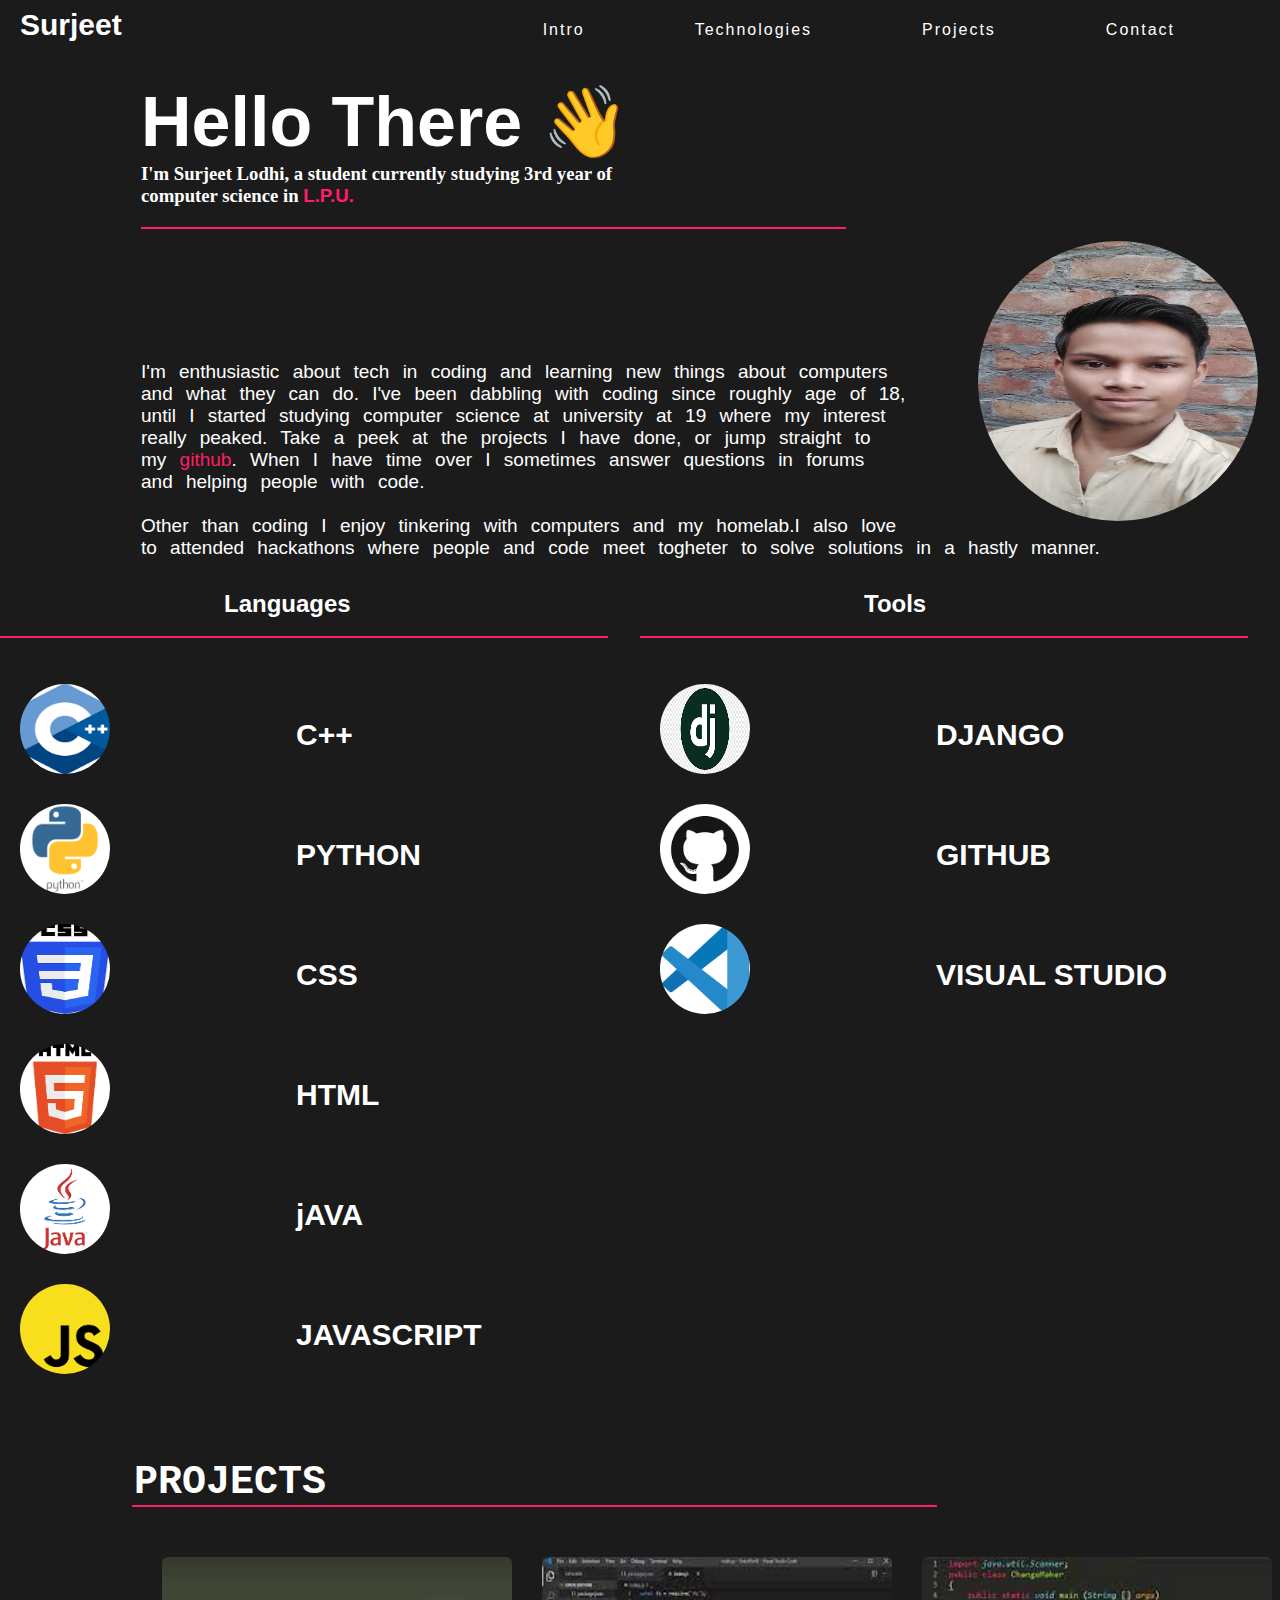
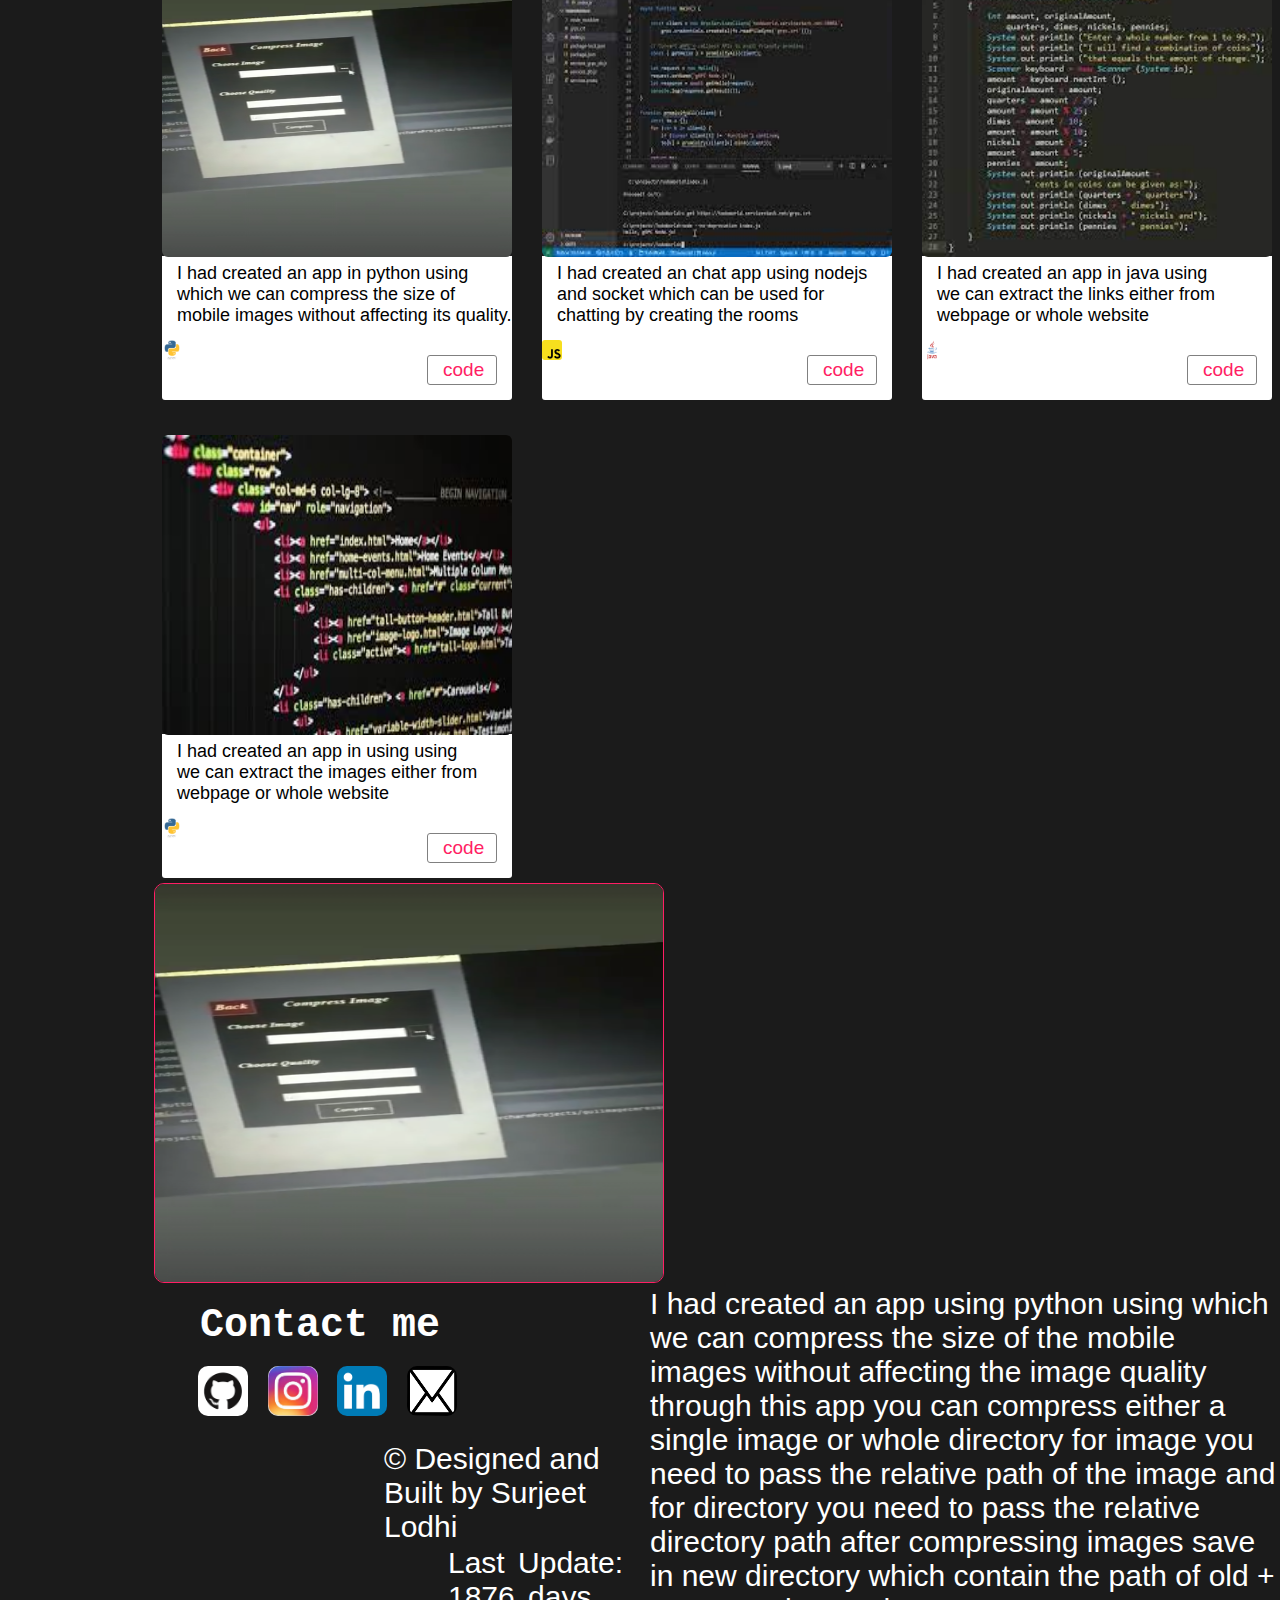
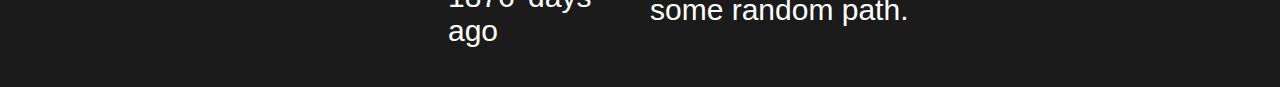
<file: index.html>
<!DOCTYPE html>
<html lang="en">
<head>
    <meta charset="UTF-8">
    <meta http-equiv="X-UA-Compatible" content="IE=edge">
    <meta name="viewport" content="width=device-width, initial-scale=1.0">
    <title>My Portfolio</title>
    <script type="text/javascript" src="./jquery-3.6.0.min.js"></script>
    <link rel="stylesheet" href="https://cdnjs.cloudflare.com/ajax/libs/font-awesome/5.15.3/css/all.min.css"/>
    <link rel="stylesheet" href="style.css"/>
</head>
<body  class="home">
<div class="main-bar">
    <nav class="navbar">
        <div class="logo">Surjeet</div>
        <input type="checkbox" name="" id="check">
        <label for="check" class="menu-btn"><i class="fas fa-bars"></i></label>
        <ul>
            <li><a href="#introo">Intro</a></li>
            <li><a href="#skills">Technologies</a></li>
            <li><a href="#projects">Projects</a></li>
            <li><a href="#footer">Contact</a></li>
        </ul>
      </nav>    
</div>

<div class="container">
  <div id="introo" class="intro">
    <div id="intro-lite">
        <h1>Hello There 👋</h1>
        <h3>I'm Surjeet Lodhi, a student currently studying 3rd year of<br> computer science in <a href="https://www.lpu.in" target="_blank">L.P.U.</a></h3><br>
        <span id="down-line"></span>
      </div>
      <div id="my-image">
        <img src="./media/pics/IMG_20200610_070814.jpg" alt="surjeet.jpg"  height="280px" width="280px" />
      </div>
    <div id="text-container">    <p>
        I'm enthusiastic about tech in coding and learning new things about computers and what they can do. I've been dabbling with coding since roughly age of 18, until I started studying computer science at university at 19 where my interest really peaked. Take a peek at the projects I have done, or jump straight to my <a href="https://github.com/surjeetlodhirajput">github</a>. When I have time over I sometimes  answer questions in forums and helping people with code.
      <br><br>  Other than coding I enjoy tinkering with computers and my homelab.I also love to attended hackathons where people and code meet togheter to solve solutions in a hastly manner.
      </p>
    </div>
     
</div>
  <!--div for the skill section-->
  <div id="skills">
    <div id="languages">
        <h2>Languages</h2><br><span></span><br>
        <ul id="langu">
          <li><img class="ski" src="./media/pics/logos/c++.png" ><h3>C++</h3></li>
          <li><img class="ski" src="./media/pics/logos/python.png"><h3>PYTHON</h3></li>
          <li><img class="ski" src="./media/pics/logos/download.png"><h3>CSS</h3></li>
          <li><img class="ski"  src="./media/pics/logos/html.png"><h3>HTML</h3></li>
          <li><img class="ski" src="./media/pics/logos/java.png"><h3>jAVA</h3></li>
          <li><img class="ski" src="./media/pics/logos/js.png"><h3>JAVASCRIPT</h3></li>
        </ul>
      </div>
      <div id="tools">
        <h2>Tools</h2><br><span></span><br>
        <ul id="tool">
          <li><img class="ski" src="./media/pics/logos/dj.png"><h3>DJANGO</h3></li>
          <li><img class="ski" src="./media/pics/logos/github.png"><h3>GITHUB</h3></li>
          <li><img class="ski" src="./media/pics/logos/vs.png"><h3>VISUAL STUDIO</h3></li>
    
        </ul>
      </div>
    
    </div>
    <!--div for the projects-->
    <div id="projects">
        <h2>PROJECTS</h2>
      <span></span>
      <ul id="ulOne">
        <li>
          <div class="card">
            <img alt="cardImage" class="cardImage" src="./media/prjp/imagecomp.png"><div class="text">
              I had created an app in python using <br>
             which  we can compress the size of mobile images 
              without affecting its quality.
            </div>
            <div class="downcard">
              <img alt="python" src="./media/pics/logos/python.png" class="dimage" height="20px" width="20px"><a href="https://github.com/surjeetlodhirajput" class="code">code</a>
            </div>
          </div>
          
        </li >
        <li >
          <div class="card">
            <img alt="cardImage" class="cardImage" src="./media/prjp/node.jfif"><div class="text">
              I had created an chat app using nodejs<br>
              and socket which can be used  for chatting by creating the rooms
            </div>
            <div class="downcard">
              <img alt="python" src="./media/pics/logos/js.png" style="border-radius: 3px;" height="20px" width="20px"><a href="https://github.com/surjeetlodhirajput" class="code">code</a>
            </div>
          </div>
          
        </li>

        <li>
          <div class="card">
            <img alt="cardImage" class="cardImage" src="./media/prjp/java.jfif"><div class="text">
              I had created an app in java using <br>
              we can extract the links either from webpage or whole website
            </div>
            <div class="downcard">
              <img alt="python" src="./media/pics/logos/java.png" height="20px" width="20px"><a href="https://github.com/surjeetlodhirajput" class="code">code</a>
            </div>
          </div>
          
        </li>
        </ul id="ulTwo">
        <ul>
        <li>
          <div class="card">
            <img alt="cardImage" class="cardImage" src="./media/prjp/java2.jfif"><div class="text">
              I had created an app in using using <br>
              we can extract the images either from webpage or whole website
            </div>
            <div class="downcard">
              <img alt="python" src="./media/pics/logos/python.png" height="20px" width="20px"><a href="https://github.com/surjeetlodhirajput" class="code">code</a>
            </div>
          </div>
          
        </li>

        
        
      </ul>
      
    </div>
    <div id="project-discription">
        <div id="left-image">
            <img src="" id="primage">
        </div>
        <div id="right-text">
               
            </span>
        </div>
    </div>
    <div id="footer">
        <h2>Contact me</h2>
        <div id="links">
          <img id="git" src="./media/logos/github.png" height="50px" width="50px">
          <img id="insta" src="./media/logos/insta.jfif" height="50px" width="50px">
          <img id="linkdin" src="./media/logos/linkdin1.png" height="50px" width="50px">
          <img id="copy" onclick="copyToClipboard('#cpy')" src="./media/logos/messages" height="50px" width="50px">
        
          <span id="msg"></span>
        </div>
        <div id="copyright">  &copy; Designed and Built by Surjeet Lodhi
        </div>
        <div id="last-update">
  
        </div>
        <script src="../script.js"></script> 
    </div>
</div>
<script src="./load.js"></script>
    <script src="script.js"></script>
</body>
</html>
</file>
<file: style.css>
*{
    margin: 0;
    padding: 0;
    box-sizing: border-box;
    font-family: sans-serif
}
body,html{
    background: #1b1b1b;
    margin: 0;
    padding: 0;
    overflow-x: hidden;
}
nav{
    height:50px;
    background: #1b1b1b;
    display: flex;
    align-items: center;
    justify-content: space-between;
    padding: 0 50px 0 20px;
    position: sticky;
    z-index: 10;
}
nav .logo{
    font-size: 30px;
    color: #fff;
    font-weight: 600;
}
nav ul{
    display: flex;
    list-style: none;
    margin-top: 10px;
}
nav ul li {
    margin: 0 40px;
    padding: 5px;
}
nav ul li a{
    color: #fff;
    text-decoration: none;
    font-size: 16px;
    font-weight: 500;
    letter-spacing: 2px;
    padding: 11px 10px;
    border-radius: 5px;
    transition: all 0.5s;
}
.container{
    margin: 0;
    padding: 0;
}
/*sectio for intro of mine*/
.intro{
    z-index: 1;
    color: #fff;
    height: auto;
    position: relative;
    width: 100%;
    border: 0.1px solid #1b1b1b;

}
#intro-lite{
float: left;
width: 70%;
height: 220px;
margin-left: 140px;
padding-top: 30px;
}
#intro-lite>h1{
    font-size: 70px;
}
#intro-lite>h3{
    font-family:cursive;
}
a{
    cursor: pointer;
    text-decoration: none;
    color:rgba(255,30 ,100, 1);
}
#down-line{
    display: block;
    width: 705px;
    height: 2px;
    margin-top: 2px;
    background-color:rgba(255,30 ,100, 1);;
}
#my-image{
float: right;
width: 29%;
align-content: center;
padding-left: 70px;
margin-top: -30px;
}
/*here after publish*/
@media (min-width:1155px){
    #left-image>img{
        width: 440px;
    }

}
/*here i change the content*/
#my-image>img{
    border-radius: 100%;
}
.intro>#text-container>p{
margin-top: 310px;
margin-left: 140px;
font-size: 19px;
word-spacing: 8px;
}
/*start of the skills */
#skills{

    height: auto;
    width: 100%;
    margin-left: 0p;
}
#languages{
float: left;
width: 50%;
color: #fff;
height: auto;
}
#languages>ul>li>img:hover,#tools>ul>li>img:hover{
    animation: rotate 1s 2;
}
/*animation for the images*/
@keyframes rotate {
    0%{
        transform: scale(1.3,1.3);
    }
    50%{
        transform: rotate(360deg);
    }
    100%{
    
    }
}
#languages>ul>li>h3:hover,#tools>ul>li>h3:hover{
    transform: scale(1.3,1.3);   
    transition: 0.8s;
    cursor: pointer;
}
#languages,#tools{
    margin-top: 30px;
}
#languages>h2,#tools>h2{
    display: block;
    margin-left: 35%;
}
#languages>ul,#tools>ul{
    list-style: none;
}
#languages>ul>li>img,#tools>ul>li>img{
    margin-top: 4.5%;
}
#languages>ul>li>h3,#tools>ul>li>h3{
    font-size: 30px;
    margin-top: 10%;
    margin-left: 30%;
}
#languages>ul>li>h3:hover,#tools>ul>li>h3:hover{
    color: gray;
}
#languages>ul>li,#tools>ul>li{
height: 120px;
width: auto;
padding-left: 20px;
display: flex;
width:100% ;
}
.ski{
    height: 90px;
    width: 90px;
    border-radius: 50%;
}
#languages>span,#tools>span{
    display: block;
    width: 95%;
    height: 2px;
    margin-top: 0px;
    background-color:rgba(255,30 ,100, 1);
}

#tools{
    float: right;
    width: 50%;
    color: #fff;
    height: auto;
}

/*end of the skills*/
/*end of intro section*/
nav ul li a:hover{
    color: grey;
}
nav .menu-btn i{
    color: #fff;
    font-size: 30px;
    cursor: pointer;
    display: none;
}
#check{
    display: none;
}
/*start section for projects*/
#projects{
    height: auto;
    width: 100%;
    color: white;
    margin-top: 900px;
    width: 100%;
    padding-left: 130px;
    margin-left: 2px;
}
#projects>h2{
    margin-left: 2px;
    font-size: 40px;
    font-family:'Courier New', Courier, monospace;
}
#projects>span{
    display: block;
    height: 2px;
    width: 70%;
    background-color:rgba(255,30 ,100, 1);
}
.card{
    height: 400px;
    width: 350px;
    border-radius: 10px ;
    margin-top: 50px;
    border-radius: 6px ;
}
.text{
    background-color: white;
    height: 90px;
    margin-top: -5px;
    color: black;
    font-size: 18px;
    padding-left: 15px;
    padding-top: 7px;
}
.cardImage{
    height: 300px;
    width: 100%;
    border-radius: 6px;    
}
#projects>ul{
    list-style: none;
    display: flex;
}
#projects>ul>li{
    margin-left: 30px;
}

.downcard{
background-color: white;
border-radius: 3px;
margin-top: -6px;
width: 100%;
height: 60px;
cursor: pointer;
}
.downcard>img{
    float: left;
}
.code{
    float: right;
    width: 20%;
    height: 30px;
    padding-top: 3px;
    font-size: 19px;
    padding-left: 15px;
    border-radius: 3px;
    margin-top: 15px;
    margin-right: 15px;
    border: 1px solid gray;
}

.code:hover{
    color: white;
    background-color: gray;
    transition: 1s;
}

/*end section of projects*/
/*start of the section footer*/
#footer{
    height: auto;
    width: 100%;
    margin-top: 20px;
}
#footer>h2{
    font-size: 40px;
    color: white;
    display: block;
    text-align: center;
    font-family:'Courier New', Courier, monospace
}
#links{
    text-align: center;
    padding-top: 18px;
    cursor: pointer;
}

#links>img{
    border-radius: 10px;
    margin-left: 15px;
}
#copyright{
    width: 100%;
    height: 100px;
}
#msg{
    display: block;
    width: 300px;
    height: 20px;
    color: white;
    font-family: cursive;
    margin-left: 800px;
    z-index: 2;

}
#copyright{
color: white;
padding-left: 30%;
padding-top: 2px;
font-size: 30px;
height: auto;
}
#last-update{
color: white;
padding-left: 35%;
padding-top: 2px;
font-size: 30px;
word-spacing: 5px;
height: auto;
}

/*end of the footer*/
/*section for the project discription*/
#project-discription{
    width: 100%;
    height: 400px;
    margin-top: 20px;
}
#left-image{
    float: left;
    width: auto;
    padding-left: 12%;
}
#left-image>img{
    height: 400px;
    width: 510px;
    border:1px solid rgba(255,30 ,100, 1);
    border-radius: 10px;
}
#right-text{
    float: right;
color: white;
box-shadow: ivory;
font-family:Arial, Helvetica, sans-serif;
    width: 50%;
    height: 400px;
    padding-left: 10px;
    font-size: 30px;

    font-weight: 300;
    justify-content: center;
    align-items: center;

}

@media (max-width:1150px){
    #intro-lite{
        margin-left: 50px;
    }
    .intro>#text-container>p{
        margin-left: 50px;
    }
    #my-image{padding-left: 10px;}
    #projects{
        padding-left: 40px;
    }
    .card{
        height: auto;
        width: 200px;
    }
    .cardImage{
        height: 200px;
    }
    .downcard{
        height: 50px;
    }
    .downcard>img{
        margin-top: 25px;
        margin-left: 6px;
    }
    .text{
        height: 60px;
        font-size: 12px;
    }
    .code{
        font-size: 15px;
        padding-left: 13px;
        width: 30%;
        height: 25px;
        margin-top: 20px;
    }
    #project-discription{
        height: 250px;
    }
    #left-image{
        padding-left: 60px;
    }
    #left-image>img{
        height: 250px;
        width: 300px;
    }
    #right-text{
        font-size: 20px;
        height: 250px;
        padding-left: 0;
    }
}
@media (max-width:950px){
    #intro-lite{
        margin-left: 140px;
    }
    .intro>#text-container>p{
        margin-left: 140px;
    }
    #my-image{padding-left: 70px;}
    #projects{
        padding-left: 130px;
    }
    .card{
        height: 400px;
        width: 350px;
    }
    .cardImage{
        height: 300px;
    }
    .downcard{
        height: 60px;
    }
    .downcard>img{
        margin-top: 0;
        margin-left: 0;
    }
    .text{
        height: 90px;
        font-size: 18px;
    }
    .code{
        font-size: 19px;
        padding-left: 15px;
        width: 20%;
        height: 30px;
        margin-top: 15px;
    }
    #project-discription{
        height: 400px;
    }
    #left-image{
        padding-left: 12%;
    }
    #left-image>img{
        height: 400px;
        width: 510px;
    }
    #right-text{
        font-size: 30px;
        height: 400px;
        padding-left: 10px;
    }
}

@media (max-width:940px){
    nav ul {
        position: fixed;
        top: 80px;
        left: 0;
        background: #111;
        height: 100vh;
        width: 100%;
        display: block;
        margin-top: -20px;
        text-align: center;
        left: -100%;
        z-index: 3;
        transition: all 0.3s ease;
    }
    #check:checked ~ .menu-btn i:before{
        content: "\f00d";
    }
    #check:checked ~ ul{
        left: 0%;
        right: 20px;
    }
    /*sectioon for intro*/
    .intro{
        height: auto;
        width: 100%;
    }
    #intro-lite{
        float: none;
        width: 100%;
        height: auto;
        margin-left: 2px;
    }
    #intro-lite>span{
        width: 99%;
    }
    #my-image{
        height: 50px;
        width: 50px;
        visibility: hidden;
    }
    #text-container{
        padding: 0;
        margin: 0;
    }
    .intro>#text-container>p{
        margin-top: 59px;
        width: 100%;
        padding-left: 0px;
        margin-left: 2px;
    }
    /*end of the section*/
    /*start of skils section*/
    #skills{
        margin-top: 30px;
        margin-left: 0;
    }
    #languages{
        float: none;
        width: 100%;
    }
    #languages>span,#tools>span{
        width: 100%;
    }

    #languages>h2,#tools>h2{
        display: block;
        margin-left: 40%;
        font-size: 35px;
    }
    #languages>h2{
    margin-left:30%;
    }
    #languages>ul>li>h3,#tools>ul>li>h3{
    font-size: 30px;
    padding-left: 4%;
    margin-top: 10%;
    height:40px;
    }
    #languages>ul>li>img,#tools>ul>li>img{
        margin-top: 2.5%;

    }
    #tools{
        float: none;
        width: 100%;
    }

    /*end of the section*/
    /*section for the prohects*/
    #projects{
    height: auto;
    width: 100%;
    color: white;
    width: 100%;
    margin-top: 30px;
    padding-left: 0;
    margin-left: 2px;   
    }
    #projects>h2{
        margin-left: 30%;
    }
    #projects>span{
        width: 100%;
    }
    .card{
        height: 400px;
        width: 350px;
    }
    .text{
        height: 90px;
        font-size: 20px;
    }
    .cardImage{
        height: 300px;
        width: 100%;
    }
    .downcard{
        height: 70px;
    }
    #projects>ul{
        display: inline;
    }
    #projects>ul>li{
        width: 100%;

        height: 500px;
        margin-left: 0;
    }
    #projects>ul>li>.card{
        width: 100%;
        margin-top: 20px;
    }
    .code{
        height: 40px;
        width: 80%;
        font-size: 25px;
        padding-top: 4px;
        font-weight: 600;
        margin-right: 10%;
        text-align: center;
    }
    .cardImage{
        width: 100%;
    }
    #msg{
        visibility: hidden;
    }
    .cardImage{
        float: none;
    }
    .code:hover{
        color: white;
        background-color: gray;
    }
    /*end of the projects section*/
    nav ul li{
        margin:40px 0 0 -200px ;
    }
    nav ul li a{
        font-size: 20px;
        display: block;

    }
    nav ul li a:hover{
        color: #1b1b1b;
    }
    nav .menu-btn i{
        color: #fff;
        font-size: 30px;
        margin-top: 10px;
        margin-right: -20px;
        display: block;
    }
    /*starte of footer*/
    #footer{

        height: auto;
        width: 100%;
        margin-top: 15px;
    }
    #footer>h2{
        font-size: 30px;
        color: white;
        display: block;
        font-family:'Courier New', Courier, monospace
    }
    #links{
        padding-left: 0%;
        padding-top: 18px;
        cursor: pointer;
    }
        
    #links>img{
        border-radius: 10px;
        margin-left: 3%;
    }    
    #copyright{
    color: white;
    height: auto;
    padding-left: 30%;
    padding-top: 0px;
    font-size: 20px;
    }
    #last-update{
        font-size: 20px;
        padding-top: 2px;
        height: auto;
       align-content: center;
    }
    
    /*end of footer section*/
    
    /*start of project discription*/
   
    #project-discription{
        width: 100%;
        height: 250px;
        margin-top: -30px;
    }
    #left-image{
        float: left;
        width: auto;
        padding-left: 0;
    }
    #left-image>img{
        height: 250px;
        width: 220px;
        border:2px solid rgba(255,30 ,100, 1);
        border-radius: 10px;
    }
    #right-text{
        float: right;
    color: white;
    box-shadow: ivory;
    font-family:Arial, Helvetica, sans-serif;
        width: 50%;
        height: 250px;
        padding-left: 5px;
        font-size: 15px;
        font-weight: 300;
        overflow: hidden;
        justify-content: center;
        align-items: center;
    
    }
    
    /*projects discription en*/
}
@media (max-width:500px) {
    #last-update{
        font-size: 20px;
        padding-left: 25%;
    }
    #copyright{
        font-size: 18px;
        padding-left: 18%;
        padding-top: 0px;
        margin-top: -10px;
    }
}
@media (max-width:400px) {
    #last-update{
        font-size: 15px;
        padding-left: 25%;
    }
    #copyright{
        font-size: 15px;
        padding-left: 18%;
    }
    #footer{
        
    }
    
    #project-discription{
        width: 100%;
        height: 150px;
        margin-top: -30px;
    }
    #left-image{
        float: left;
        width: auto;
        padding-left: 0;
    }
    #left-image>img{
        height: 150px;
        width: 150px;
        border:2px solid rgba(255,30 ,100, 1);
        border-radius: 10px;
    }
    #right-text{
        float: right;
    color: white;
    box-shadow: ivory;
    font-family:Arial, Helvetica, sans-serif;
        width: 50%;
        height: 150px;
        padding-left: 5px;
        font-size: 10px;
        font-weight: 300;
        overflow: hidden;
        justify-content: center;
        align-items: center;
    
    }
    
}

@media (max-width:300px) {
    #last-update{
        font-size: 15px;
        padding-left: 25%;
    }
    #languages>ul>li>h3,#tools>ul>li>h3{
    font-size: 18px;
    margin-left: 10px;
    margin-top: 45px;
    }
    #projects>h2{
    margin-left: 18%;
    }

    #copyright{
        font-size: 15px;
        padding-left: 18%;
    }
    #footer{
        
    }
    
    #project-discription{
        width: 100%;
        height: 150px;
        margin-top: -30px;
    }
    #left-image{
        float: left;
        width: auto;
        padding-left: 0;
    }
    #left-image>img{
        height: 150px;
        width: 150px;
        border:2px solid rgba(255,30 ,100, 1);
        border-radius: 10px;
    }
    #right-text{
        float: right;
    color: white;
    box-shadow: ivory;
    font-family:Arial, Helvetica, sans-serif;
        width: 45%;
        height: 150px;
        padding-left: 5px;
        font-size: 10px;
        font-weight: 300;
        overflow: hidden;
        justify-content: center;
        align-items: center;
    
    }
    
}
</file>
